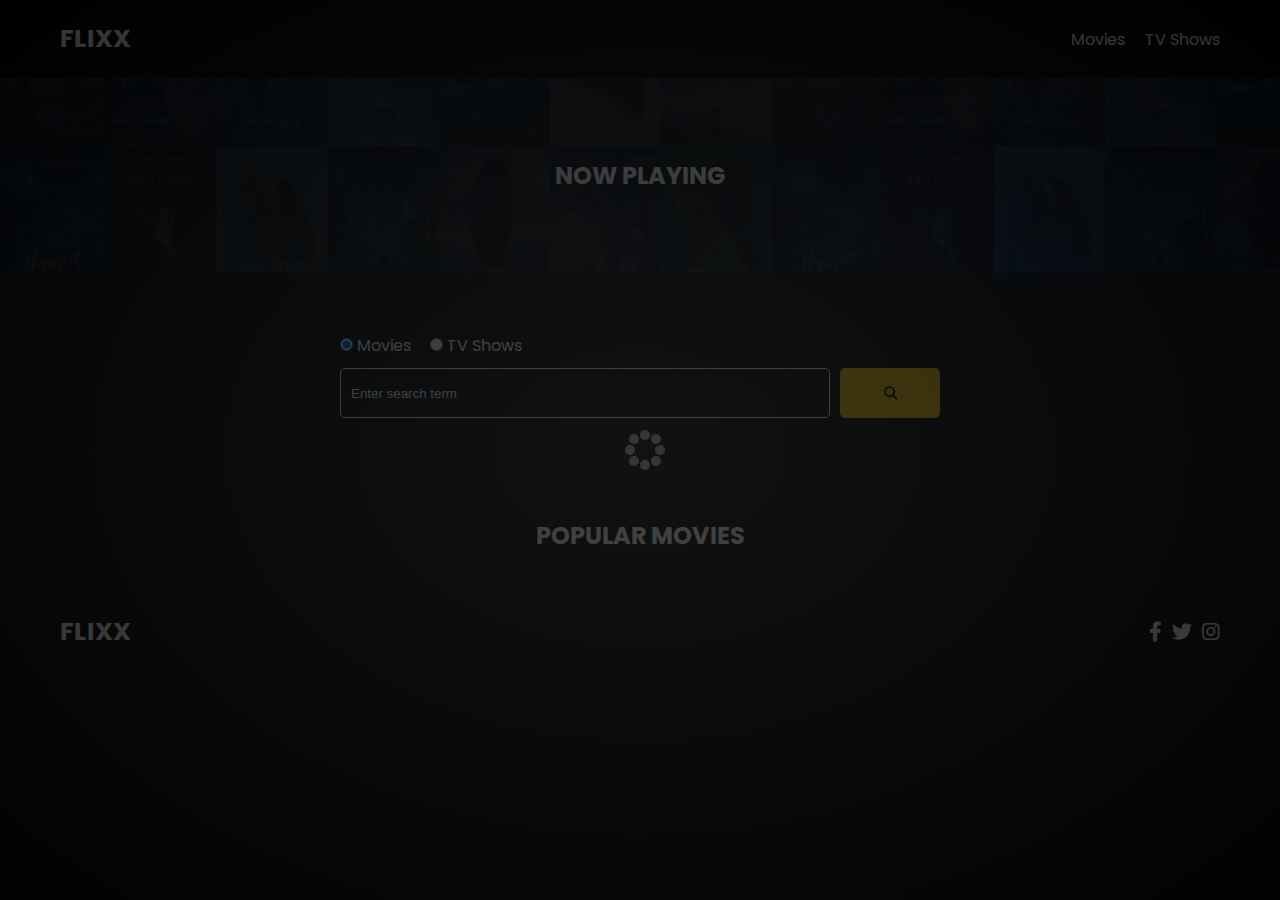
<file: index.html>
<!DOCTYPE html>
<html lang="en">
  <head>
    <meta charset="UTF-8" />
    <meta http-equiv="X-UA-Compatible" content="IE=edge" />
    <meta name="viewport" content="width=device-width, initial-scale=1.0" />
    <link rel="preconnect" href="https://fonts.googleapis.com" />
    <link rel="preconnect" href="https://fonts.gstatic.com" crossorigin />
    <link
      href="https://fonts.googleapis.com/css2?family=Poppins:wght@300;400;700&display=swap"
      rel="stylesheet"
    />
    <link rel="stylesheet" href="lib/swiper.css" />
    <link rel="stylesheet" href="lib/fontawesome.css" />
    <link rel="stylesheet" href="css/style.css" />
    <link rel="stylesheet" href="css/spinner.css" />
    <script src="lib/swiper.js"></script>
    <script src="script.js" defer></script>
    <title>Flixx</title>
  </head>
  <body>
    <header class="main-header">
      <div class="container">
        <div class="logo"><a href="/">FLIXX</a></div>
        <nav>
          <ul>
            <li>
              <a class="nav-link" href="/">Movies</a>
            </li>
            <li>
              <a class="nav-link" href="/shows.html">TV Shows</a>
            </li>
          </ul>
        </nav>
      </div>
    </header>

    <!-- Now Playing Section -->
    <section class="now-playing">
      <h2>Now Playing</h2>
      <div class="swiper">
        <div class="swiper-wrapper"></div>
      </div>
    </section>

    <!-- Search Movies -->
    <section class="search">
      <div class="container">
        <div id="alert"></div>
        <form action="/search.html" class="search-form">
          <!-- movies and shows radio box -->
          <div class="search-radio">
            <input type="radio" id="movie" name="type" value="movie" checked />
            <label for="movies">Movies</label>
            <input type="radio" id="tv" name="type" value="tv" />
            <label for="shows">TV Shows</label>
          </div>
          <div class="search-flex">
            <input
              type="text"
              name="search-term"
              id="search-term"
              placeholder="Enter search term"
            />
            <button class="btn" type="submit">
              <i class="fas fa-search"></i>
            </button>
          </div>
        </form>
      </div>
    </section>

    <!-- Popular Movies -->
    <section class="container">
      <h2>Popular Movies</h2>
      <div id="popular-movies" class="grid"></div>
    </section>

    <!-- Footer -->
    <footer class="main-footer">
      <div class="container">
        <div class="logo"><span>FLIXX</span></div>
        <div class="social-links">
          <a href="https://www.facebook.com" target="_blank"
            ><i class="fab fa-facebook-f"></i
          ></a>
          <a href="https://www.twitter.com" target="_blank"
            ><i class="fab fa-twitter"></i
          ></a>
          <a href="https://www.instagram.com" target="_blank"
            ><i class="fab fa-instagram"></i
          ></a>
        </div>
      </div>
    </footer>

    <div class="spinner"></div>
  </body>
</html>
</file>
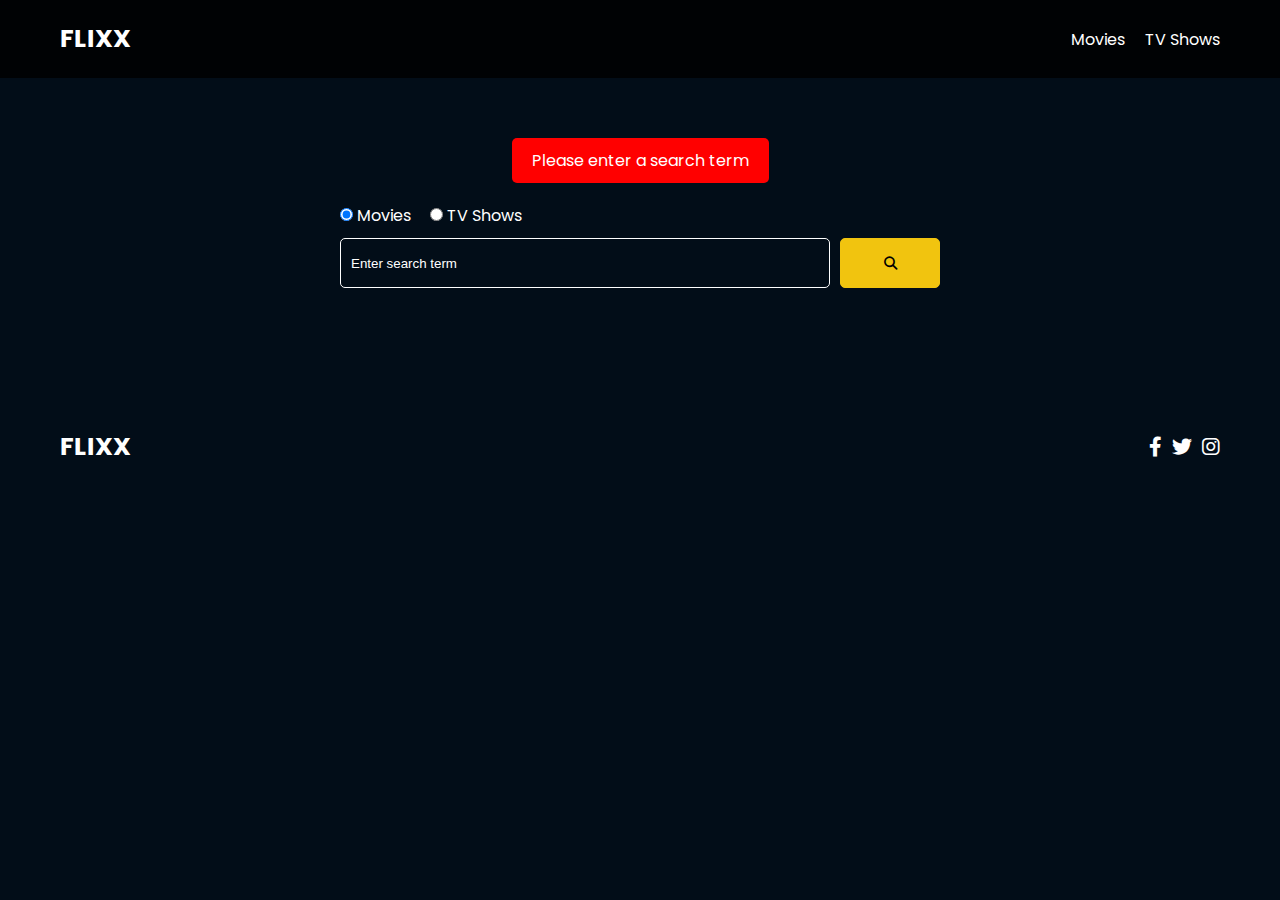
<file: search.html>
<!DOCTYPE html>
<html lang="en">
  <head>
    <meta charset="UTF-8" />
    <meta http-equiv="X-UA-Compatible" content="IE=edge" />
    <meta name="viewport" content="width=device-width, initial-scale=1.0" />
    <link rel="preconnect" href="https://fonts.googleapis.com" />
    <link rel="preconnect" href="https://fonts.gstatic.com" crossorigin />
    <link
      href="https://fonts.googleapis.com/css2?family=Poppins:wght@300;400;700&display=swap"
      rel="stylesheet"
    />
    <link rel="stylesheet" href="lib/fontawesome.css" />
    <link rel="stylesheet" href="css/style.css" />
    <link rel="stylesheet" href="css/spinner.css" />
    <script src="script.js" defer></script>
    <title>Flixx</title>
  </head>
  <body>
    <header class="main-header">
      <div class="container">
        <div class="logo"><a href="/">FLIXX</a></div>
        <nav>
          <ul>
            <li>
              <a class="nav-link" href="/">Movies</a>
            </li>
            <li>
              <a class="nav-link" href="/shows.html">TV Shows</a>
            </li>
          </ul>
        </nav>
      </div>
    </header>

    <!-- Search Movies -->
    <section class="search">
      <div class="container">
        <div id="alert"></div>
        <form action="/search.html" class="search-form">
          <div class="search-radio">
            <input type="radio" id="movie" name="type" value="movie" checked />
            <label for="movies">Movies</label>
            <input type="radio" id="tv" name="type" value="tv" />
            <label for="shows">TV Shows</label>
          </div>
          <div class="search-flex">
            <input
              type="text"
              name="search-term"
              id="search-term"
              placeholder="Enter search term"
            />
            <button class="btn" type="submit">
              <i class="fas fa-search"></i>
            </button>
          </div>
        </form>
      </div>
    </section>

    <!-- Search Results -->
    <section id="search-results-wrapper" class="container">
      <heading id="search-results-heading"></heading>
      <div id="search-results" class="grid"></div>
      <div id="pagination"></div>
    </section>

    <!-- Footer -->
    <footer class="main-footer">
      <div class="container">
        <div class="logo"><span>FLIXX</span></div>
        <div class="social-links">
          <a href="https://www.facebook.com" target="_blank"
            ><i class="fab fa-facebook-f"></i
          ></a>
          <a href="https://www.twitter.com" target="_blank"
            ><i class="fab fa-twitter"></i
          ></a>
          <a href="https://www.instagram.com" target="_blank"
            ><i class="fab fa-instagram"></i
          ></a>
        </div>
      </div>
    </footer>

    <div class="spinner"></div>
  </body>
</html>
</file>
<file: css/style.css>
*,
*::before,
*::after {
  box-sizing: border-box;
  padding: 0;
  margin: 0;
}

:root {
  --color-primary: #020d18;
  --color-secondary: #f1c40f;
}

body {
  font-family: "Poppins", sans-serif;
  font-size: 16px;
  background: var(--color-primary);
  color: #fff;
  overflow-x: hidden;
}

a {
  color: #fff;
  text-decoration: none;
}

ul {
  list-style: none;
}

.text-primary {
  color: var(--color-secondary);
}

.text-secondary {
  color: var(--color-secondary);
}

.active {
  color: var(--color-secondary);
  font-weight: 700;
}

.back {
  margin-top: 30px;
}

.btn {
  display: inline-block;
  padding: 0.5rem 1rem;
  border: 1px solid var(--color-secondary);
  border-radius: 5px;
  color: #fff;
  cursor: pointer;
  background: transparent;
  transition: all 0.3s ease-in-out;
}

.btn:hover {
  background: var(--color-secondary);
  color: #000;
}

.btn:disabled {
  border-color: #ccc;
  cursor: not-allowed;
}

.btn:disabled:hover {
  background: transparent;
  color: #fff;
}

.container {
  max-width: 1200px;
  width: 100%;
  margin: 0 auto;
  padding: 0 20px;
}

.main-header .container {
  display: flex;
  justify-content: space-between;
  align-items: center;
  padding: 0 20px;
}

.main-header {
  padding: 20px 0;
  background: rgba(0, 0, 0, 0.8);
}

.main-header .logo {
  color: #fff;
  font-size: 25px;
  font-weight: 700;
  text-transform: uppercase;
}

.main-header ul {
  display: flex;
}

.main-header ul li {
  margin-left: 20px;
}

.main-header ul li a {
  font-size: 16px;
}

.main-header ul li a:hover {
  color: var(--color-secondary);
}

/* Grid */
.grid {
  display: grid;
  grid-template-columns: repeat(auto-fit, minmax(250px, 1fr));
  grid-gap: 20px;
}

/* Card */
.card {
  background: #04376b;
  padding: 5px;
}

.card img {
  width: 100%;
}

.card-body {
  padding: 10px;
  font-size: 20px;
}

.card:hover {
  transform: scale(1.05);
  transition: all 0.5s ease-in-out;
  background: #0a4b8f;
}

/* Footer */
.main-footer {
  background: #020d18;
  padding: 20px 0;
  margin-top: 20px;
}

.main-footer .container {
  display: flex;
  justify-content: space-between;
  align-items: center;
}

.main-footer .container .logo {
  color: #fff;
  font-size: 25px;
  font-weight: 700;
  text-transform: uppercase;
}

.main-footer .container .social-links {
  display: flex;
  font-size: 20px;
}

.main-footer .container .social-links a {
  margin-left: 10px;
  color: #fff;
}

.main-footer .container .social-links a:hover {
  color: var(--color-secondary);
}

/* Section: Now Playing */

section.now-playing {
  padding: 60px;
  background: url(../images/showcase-bg.jpg) no-repeat center center/cover;
}

section h2 {
  margin: 20px 0;
  text-align: center;
  text-transform: uppercase;
}

/* Slider */
.swiper {
  width: 100%;
  height: 50%;
}

.swiper-slide {
  text-align: center;
  font-size: 18px;
  background: var(--color-primary);
  display: flex;
  flex-direction: column;
  justify-content: center;
  align-items: center;
}

.swiper-slide img {
  display: block;
  width: 100%;
  height: 100%;
  object-fit: cover;
}

.swiper-rating {
  padding: 10px;
}

/* Movie Details */
.details-top {
  display: flex;
  justify-content: space-between;
  align-items: center;
  margin: 50px 0 30px;
}

.details-top img {
  width: 400px;
  height: 100%;
  margin-right: 60px;
  object-fit: cover;
}

.details-top p {
  margin: 20px 0;
}

.details-top .btn {
  margin-top: 20px;
}

/* .details-bottom {
} */

.details-bottom li {
  margin: 15px 0;
  padding-bottom: 8px;
  border-bottom: 1px solid #fff;
  border-color: rgba(255, 255, 255, 0.1);
}

/* Search */
.search {
  padding: 60px;
  margin-bottom: 40px;
}

.search .container {
  display: flex;
  justify-content: center;
  align-items: center;
  flex-direction: column;
}

.search .container h2 {
  margin-bottom: 20px;
}

.search .container form {
  width: 100%;
  max-width: 600px;
}

.search-radio label {
  margin-right: 15px;
}

.search-flex {
  display: flex;
  justify-content: space-between;
  align-items: center;
  margin-top: 10px;
}

.search .container form input[type="text"] {
  flex: 6;
  width: 100%;
  height: 50px;
  padding: 10px;
  margin-right: 10px;
  border: 1px solid #fff;
  border-radius: 5px;
  background: transparent;
  color: #fff;
}

.search .container form input[type="text"]::placeholder {
  color: #fff;
}

.search .container form input[type="text"]:focus {
  outline: none;
}

.search .container form button {
  flex: 1;
  display: block;
  width: 100%;
  padding: 10px;
  border-radius: 5px;
  height: 50px;
  cursor: pointer;
  background: var(--color-secondary);
  color: #000;
}

.search .container form button:hover {
  background: transparent;
  color: #fff;
}

.pagination {
  margin-top: 20px;
}

.page-counter {
  margin-top: 10px;
}

/* Alert */
.alert {
  /* background: red; */
  padding: 10px 20px;
  margin-bottom: 20px;
  border-radius: 5px;
}

.success {
  background: green;
}

.error {
  background: red;
}
</file>
<file: css/spinner.css>
/* Spinner From: https://codepen.io/tbrownvisuals/pen/edGYvx */
.spinner {
  position: fixed;
  z-index: 999;
  height: 2em;
  width: 2em;
  overflow: show;
  margin: auto;
  top: 0;
  left: 0;
  bottom: 0;
  right: 0;
  display: none;
}

.show {
  display: block;
}

/* Transparent Overlay */
.spinner:before {
  content: '';
  display: block;
  position: fixed;
  top: 0;
  left: 0;
  width: 100%;
  height: 100%;
  background: radial-gradient(rgba(20, 20, 20, 0.8), rgba(0, 0, 0, 0.8));

  background: -webkit-radial-gradient(
    rgba(20, 20, 20, 0.8),
    rgba(0, 0, 0, 0.8)
  );
}

/* :not(:required) hides these rules from IE9 and below */
.spinner:not(:required) {
  /* hide "loading..." text */
  font: 0/0 a;
  color: transparent;
  text-shadow: none;
  background-color: transparent;
  border: 0;
}

.spinner:not(:required):after {
  content: '';
  display: block;
  font-size: 10px;
  width: 1em;
  height: 1em;
  margin-top: -0.5em;
  -webkit-animation: spinner 150ms infinite linear;
  -moz-animation: spinner 150ms infinite linear;
  -ms-animation: spinner 150ms infinite linear;
  -o-animation: spinner 150ms infinite linear;
  animation: spinner 150ms infinite linear;
  border-radius: 0.5em;
  -webkit-box-shadow: rgba(255, 255, 255, 0.75) 1.5em 0 0 0,
    rgba(255, 255, 255, 0.75) 1.1em 1.1em 0 0,
    rgba(255, 255, 255, 0.75) 0 1.5em 0 0,
    rgba(255, 255, 255, 0.75) -1.1em 1.1em 0 0,
    rgba(255, 255, 255, 0.75) -1.5em 0 0 0,
    rgba(255, 255, 255, 0.75) -1.1em -1.1em 0 0,
    rgba(255, 255, 255, 0.75) 0 -1.5em 0 0,
    rgba(255, 255, 255, 0.75) 1.1em -1.1em 0 0;
  box-shadow: rgba(255, 255, 255, 0.75) 1.5em 0 0 0,
    rgba(255, 255, 255, 0.75) 1.1em 1.1em 0 0,
    rgba(255, 255, 255, 0.75) 0 1.5em 0 0,
    rgba(255, 255, 255, 0.75) -1.1em 1.1em 0 0,
    rgba(255, 255, 255, 0.75) -1.5em 0 0 0,
    rgba(255, 255, 255, 0.75) -1.1em -1.1em 0 0,
    rgba(255, 255, 255, 0.75) 0 -1.5em 0 0,
    rgba(255, 255, 255, 0.75) 1.1em -1.1em 0 0;
}

/* Animation */

@-webkit-keyframes spinner {
  0% {
    -webkit-transform: rotate(0deg);
    -moz-transform: rotate(0deg);
    -ms-transform: rotate(0deg);
    -o-transform: rotate(0deg);
    transform: rotate(0deg);
  }
  100% {
    -webkit-transform: rotate(360deg);
    -moz-transform: rotate(360deg);
    -ms-transform: rotate(360deg);
    -o-transform: rotate(360deg);
    transform: rotate(360deg);
  }
}
@-moz-keyframes spinner {
  0% {
    -webkit-transform: rotate(0deg);
    -moz-transform: rotate(0deg);
    -ms-transform: rotate(0deg);
    -o-transform: rotate(0deg);
    transform: rotate(0deg);
  }
  100% {
    -webkit-transform: rotate(360deg);
    -moz-transform: rotate(360deg);
    -ms-transform: rotate(360deg);
    -o-transform: rotate(360deg);
    transform: rotate(360deg);
  }
}
@-o-keyframes spinner {
  0% {
    -webkit-transform: rotate(0deg);
    -moz-transform: rotate(0deg);
    -ms-transform: rotate(0deg);
    -o-transform: rotate(0deg);
    transform: rotate(0deg);
  }
  100% {
    -webkit-transform: rotate(360deg);
    -moz-transform: rotate(360deg);
    -ms-transform: rotate(360deg);
    -o-transform: rotate(360deg);
    transform: rotate(360deg);
  }
}
@keyframes spinner {
  0% {
    -webkit-transform: rotate(0deg);
    -moz-transform: rotate(0deg);
    -ms-transform: rotate(0deg);
    -o-transform: rotate(0deg);
    transform: rotate(0deg);
  }
  100% {
    -webkit-transform: rotate(360deg);
    -moz-transform: rotate(360deg);
    -ms-transform: rotate(360deg);
    -o-transform: rotate(360deg);
    transform: rotate(360deg);
  }
}
</file>
